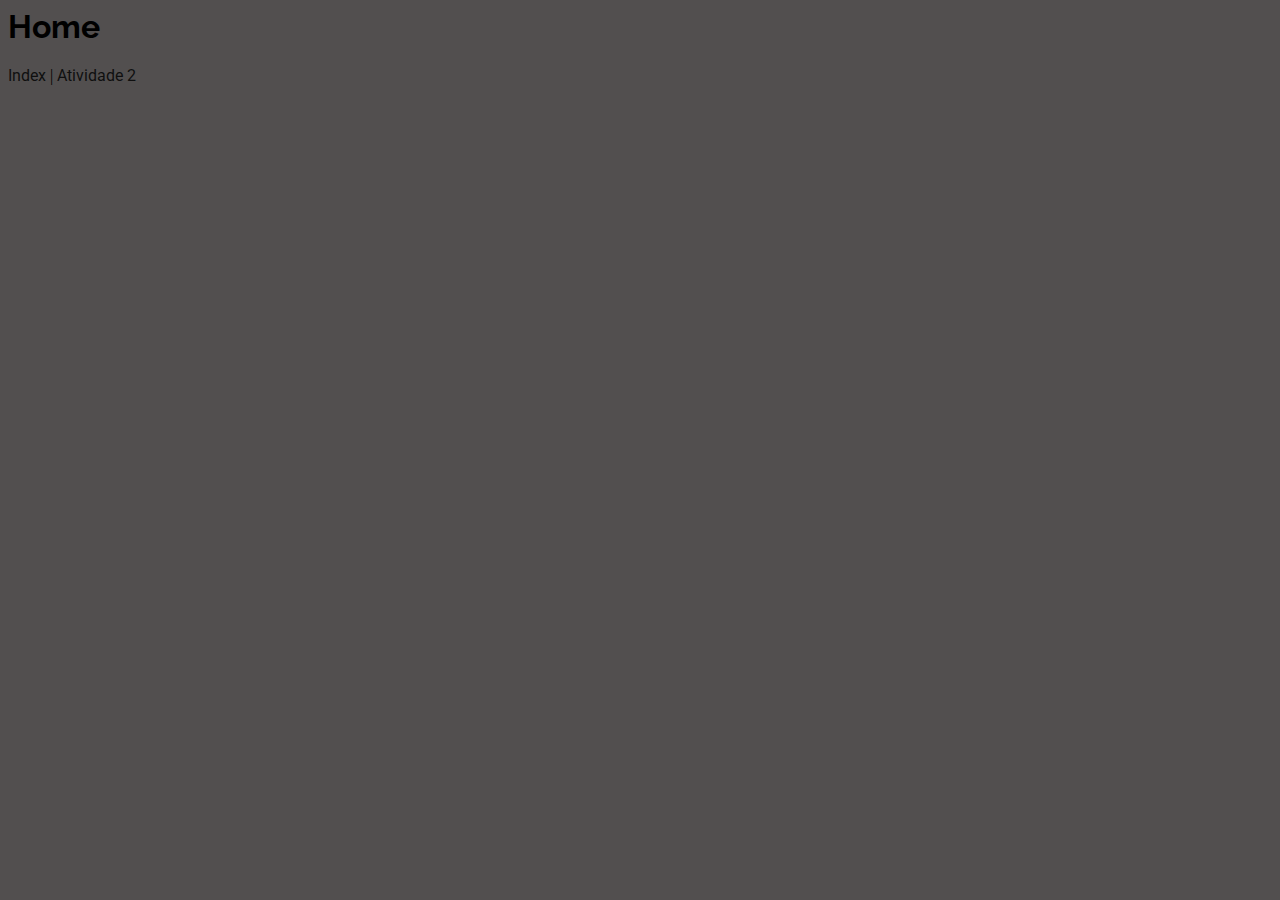
<file: index.html>
<html>
  <head>
    <meta charset="UTF-8">
    <link rel="stylesheet" href="style.css">
  </head>
  <body>
    <header>
      <h1>Home</h1>
      <nav>
        <a href="avaliacoes/index.html">Index</a> |
        <a href="avaliacoes/atividade2/index.html">Atividade 2</a>
      </nav>
    </header>
  </body>
</html>
</file>
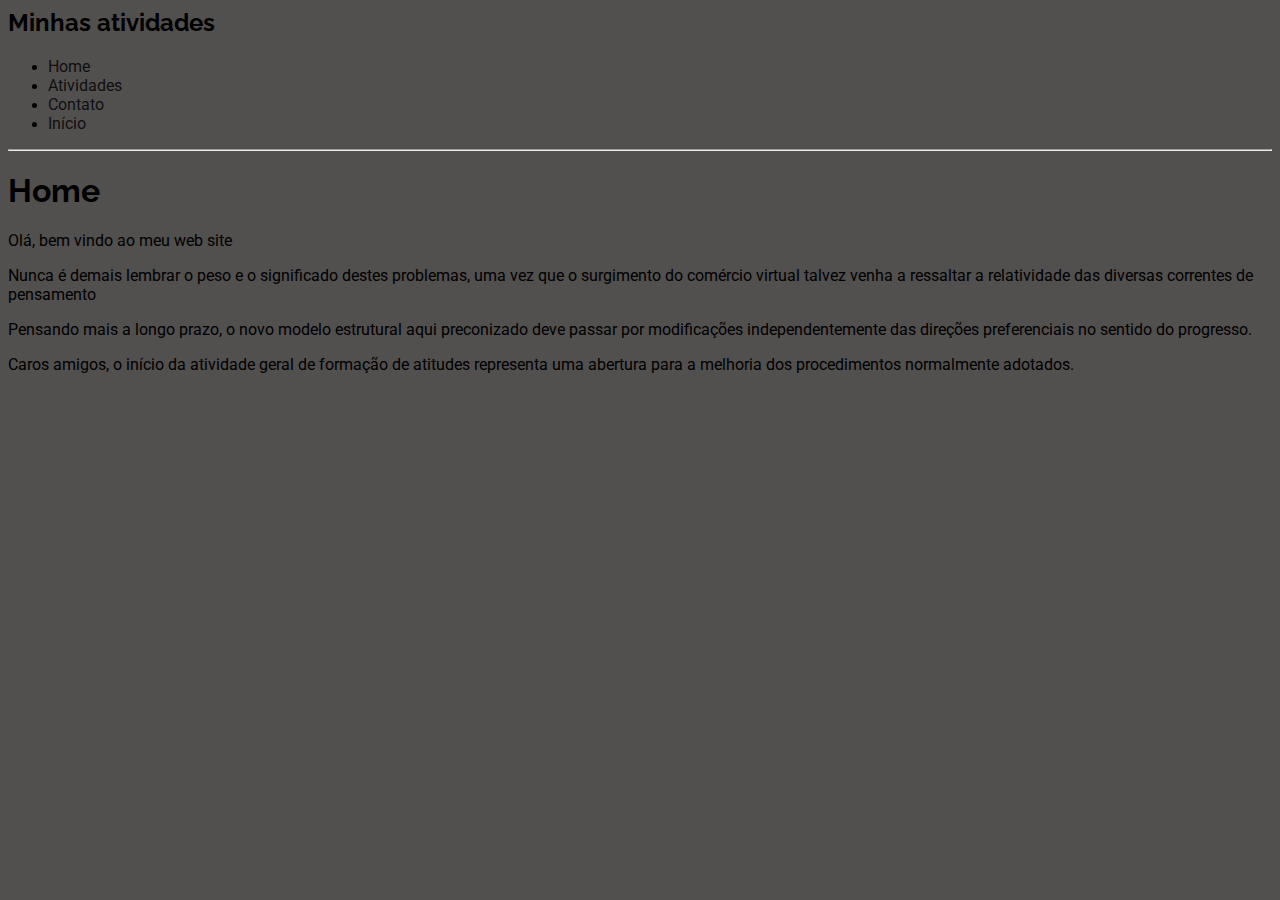
<file: avaliacoes/atividade1/index.html>
<html>
  <head>
    <meta charset="UTF-8">
    <link rel="stylesheet" href="/style.css">
  </head>
  <body>
    <h2>Minhas atividades</h2>
    <ul>
      <li><a href="/avaliacoes/atividade1/index.html">Home</a></li>
      <li><a href="/avaliacoes/atividade1/atividades.html">Atividades</a></li>
      <li><a href="/avaliacoes/atividade1/contato.html">Contato</a></li>
      <li><a href="../index.html">Início</a></li>
    </ul>
    <hr>
    <h1>Home</h1>
    <p>Olá, bem vindo ao meu web site</p>
    <p>Nunca é demais lembrar o peso e o significado destes problemas, uma vez que o surgimento do comércio virtual talvez venha a ressaltar a relatividade das diversas correntes de pensamento</p>
    <p>Pensando mais a longo prazo, o novo modelo estrutural aqui preconizado deve passar por modificações independentemente das direções preferenciais no sentido do progresso.</p>
    <p>Caros amigos, o início da atividade geral de formação de atitudes representa uma abertura para a melhoria dos procedimentos normalmente adotados.</p>
  </body>
</html>
</file>
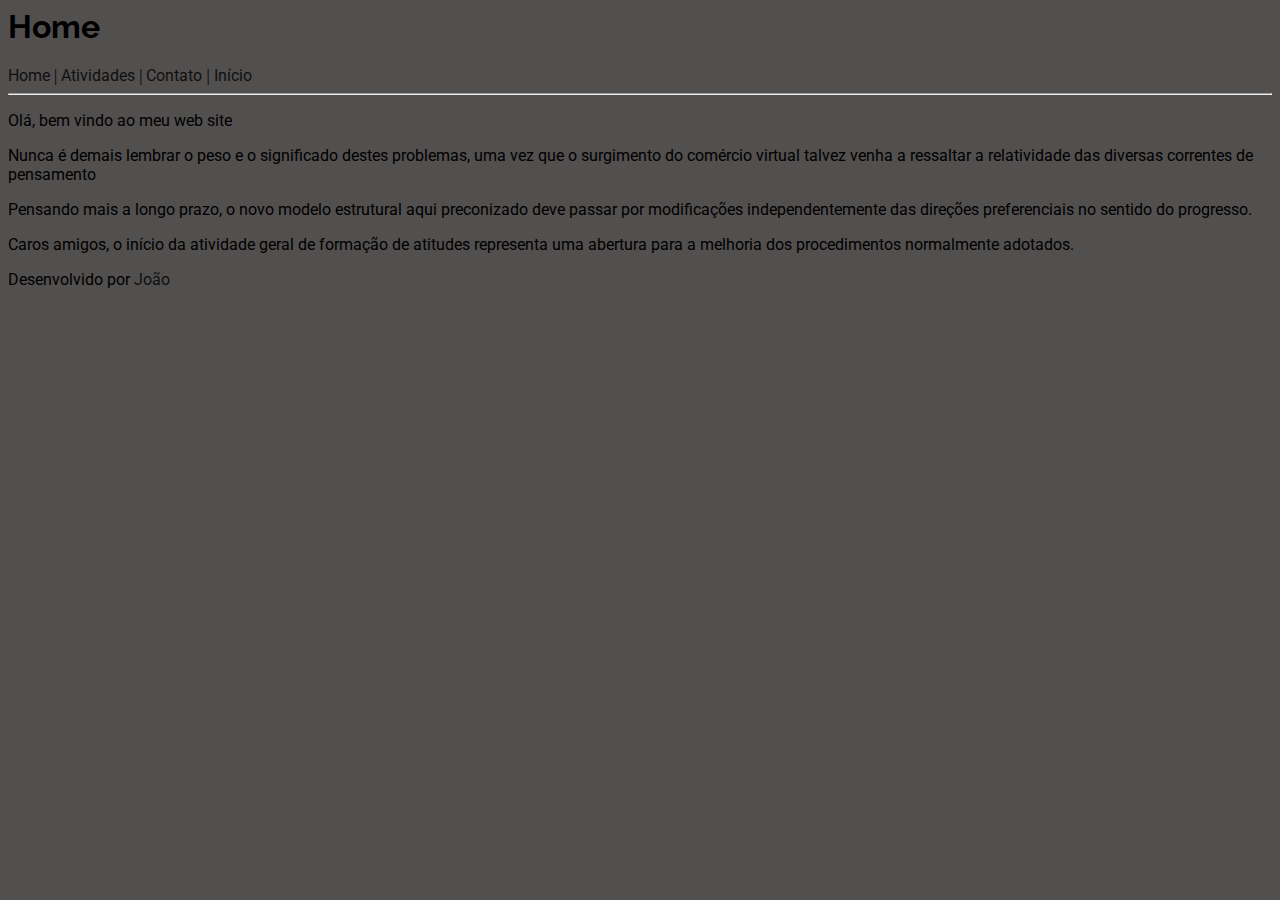
<file: avaliacoes/atividade2/index.html>
<html>
  <head>
    <meta charset="UTF-8">
    <link rel="stylesheet" href="/style.css">
  </head>
  <body>
    <header>
      <h1>Home</h1>
      <nav>
        <a href="/avaliacoes/atividade2/index.html">Home</a> |
        <a href="/avaliacoes/atividade2/atividades.html">Atividades</a> |
        <a href="/avaliacoes/atividade2/contato.html">Contato</a> |
        <a href="../index.html">Início</a>
      </nav>
    </header>
    <hr>
    <main>
      <p>Olá, bem vindo ao meu web site</p>
      <p>Nunca é demais lembrar o peso e o significado destes problemas, uma vez que o surgimento do comércio virtual talvez venha a ressaltar a relatividade das diversas correntes de pensamento</p>
      <p>Pensando mais a longo prazo, o novo modelo estrutural aqui preconizado deve passar por modificações independentemente das direções preferenciais no sentido do progresso.</p>
      <p>Caros amigos, o início da atividade geral de formação de atitudes representa uma abertura para a melhoria dos procedimentos normalmente adotados.</p>
    </main>
    <footer>
      <p>Desenvolvido por <a href="github.com/joaozingameplays">João
      </a></p>
    </footer>
  </body>
</html>
</file>
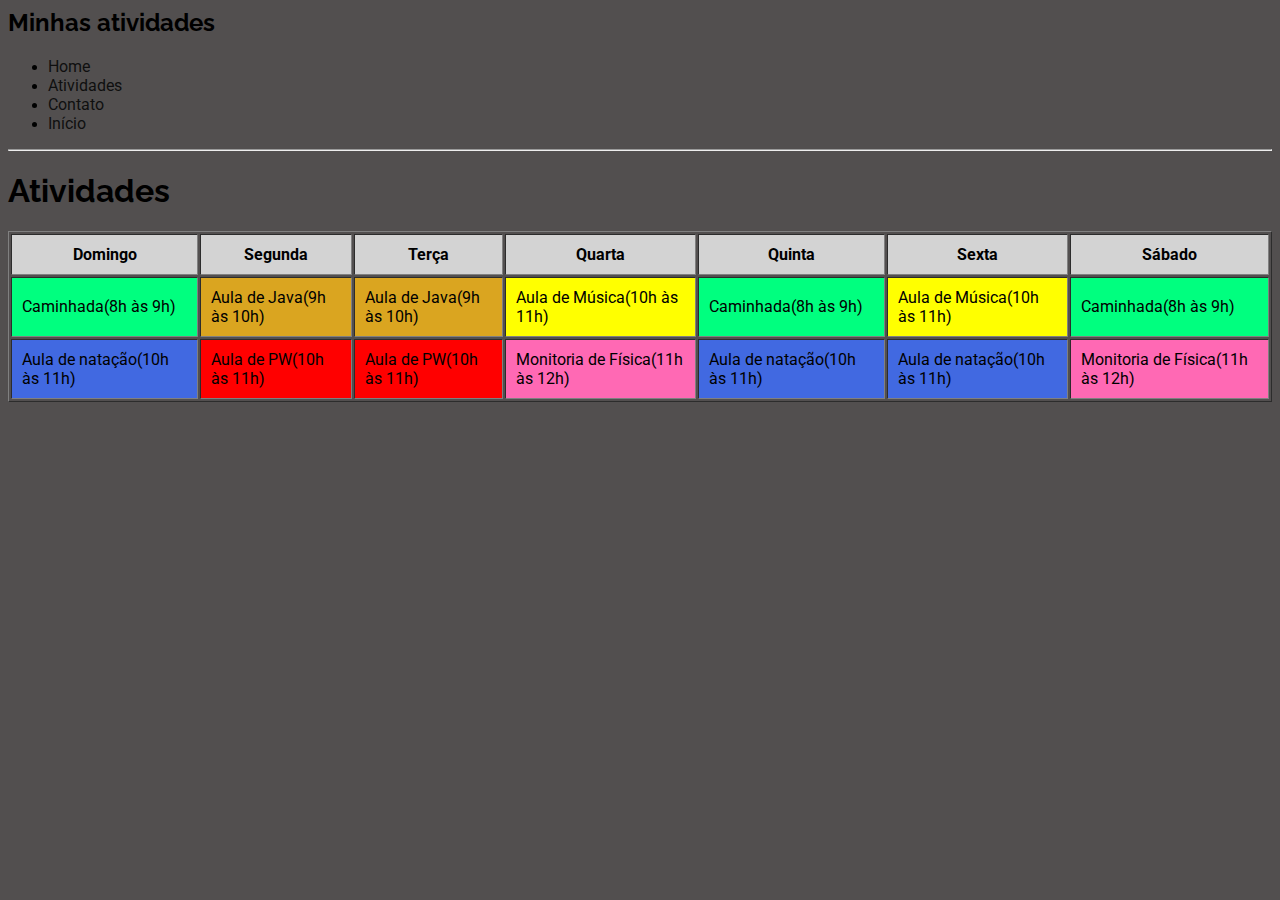
<file: avaliacoes/atividade1/atividades.html>
<html>
  <head>
    <meta charset="UTF-8">
    <link rel="stylesheet" href="/style.css">
  </head>
  <body>
    <h2>Minhas atividades</h2>
    <ul>
      <li><a href="/avaliacoes/atividade1/index.html">Home</a></li>
      <li><a href="/avaliacoes/atividade1/atividades.html">Atividades</a></li>
      <li><a href="/avaliacoes/atividade1/contato.html">Contato</a></li>
      <li><a href="../index.html">Início</a></li>
    </ul>
    <hr>
    <h1>Atividades</h1>
    <table border=1 cellpadding="10px" align="center">
      <tr bgcolor=d3d3d3>
        <th>Domingo</th>
        <th>Segunda</th>
        <th>Terça</th>
        <th>Quarta</th>
        <th>Quinta</th>
        <th>Sexta</th>
        <th>Sábado</th>
      </tr>
      <tr>
        <td bgcolor="00FF7F">Caminhada(8h às 9h)</td>
        <td bgcolor="DAA520">Aula de Java(9h às 10h)</td>
        <td bgcolor="DAA520">Aula de Java(9h às 10h)</td>
        <td bgcolor="FFFF00">Aula de Música(10h às 11h)</td>
        <td bgcolor="00FF7F">Caminhada(8h às 9h)</td>
        <td bgcolor="FFFF00">Aula de Música(10h às 11h)</td>
        <td bgcolor="00FF7F">Caminhada(8h às 9h)</td>
      </tr>
      <tr>
        <td bgcolor="4169E1">Aula de natação(10h às 11h)</td>
        <td bgcolor="FF0000">Aula de PW(10h às 11h)</td>
        <td bgcolor="FF0000">Aula de PW(10h às 11h)</td>
        <td bgcolor="FF69B4">Monitoria de Física(11h às 12h)</td>
        <td bgcolor="4169E1">Aula de natação(10h às 11h)</td>
        <td bgcolor="4169E1">Aula de natação(10h às 11h)</td>
        <td bgcolor="FF69B4">Monitoria de Física(11h às 12h)</td>
      </tr>
    </table>
  </body>
</html>
</file>
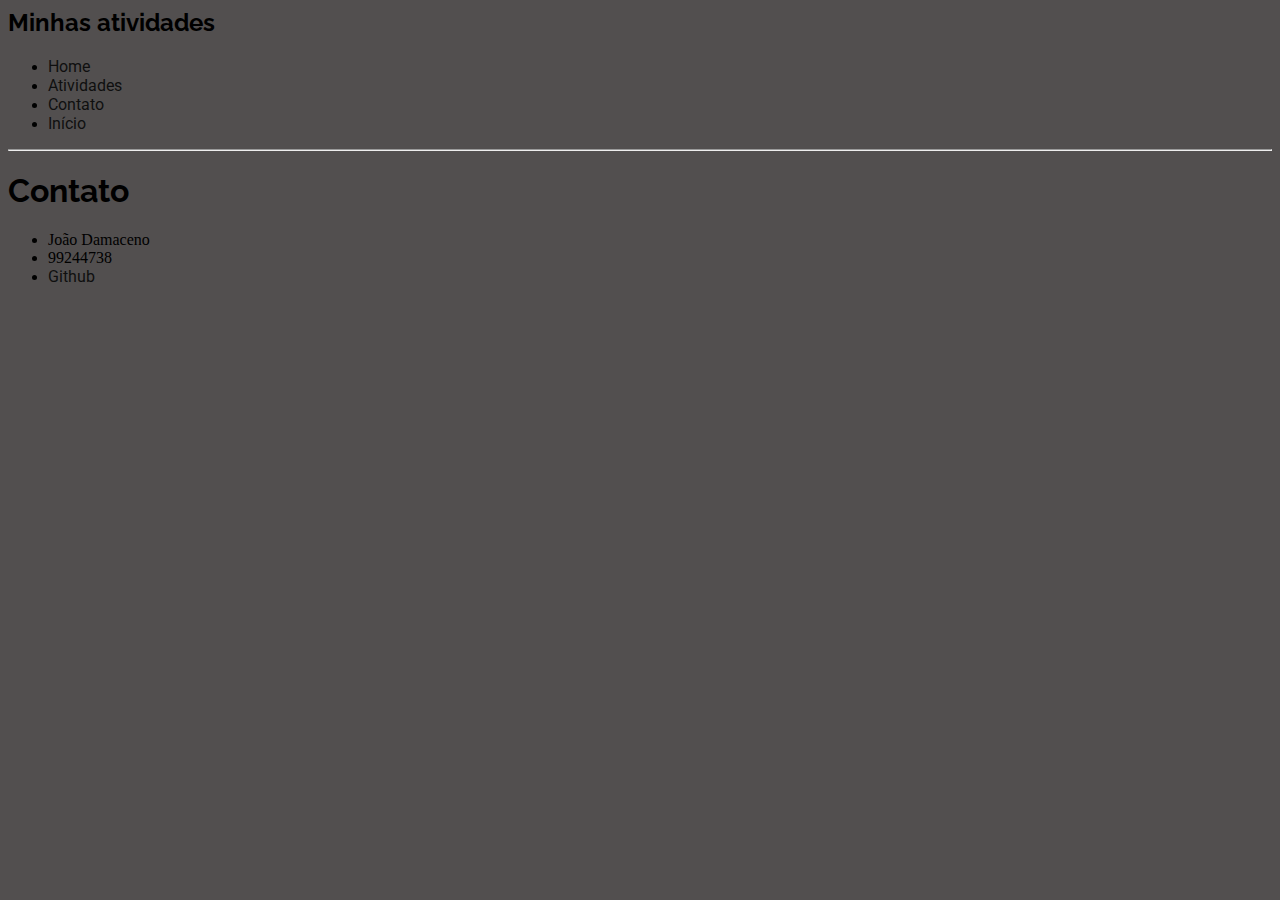
<file: avaliacoes/atividade1/contato.html>
<html>
  <head>
    <meta charset="UTF-8">
    <link rel="stylesheet" href="/style.css">
  </head>
  <body>
  <h2>Minhas atividades</h2>
  <ul>
    <li><a href="/avaliacoes/atividade1/index.html">Home</a></li>
    <li><a href="/avaliacoes/atividade1/atividades.html">Atividades</a></li>
    <li><a href="/avaliacoes/atividade1/contato.html">Contato</a></li>
    <li><a href="../index.html">Início</a></li>
  </ul>
  <hr>
    <h1>Contato</h1>
    <ul>
      <li>João Damaceno</li>
      <li>99244738</li>
      <li><a href="github.com">Github</a></li>
    </ul>
  </body>
</html>
</file>
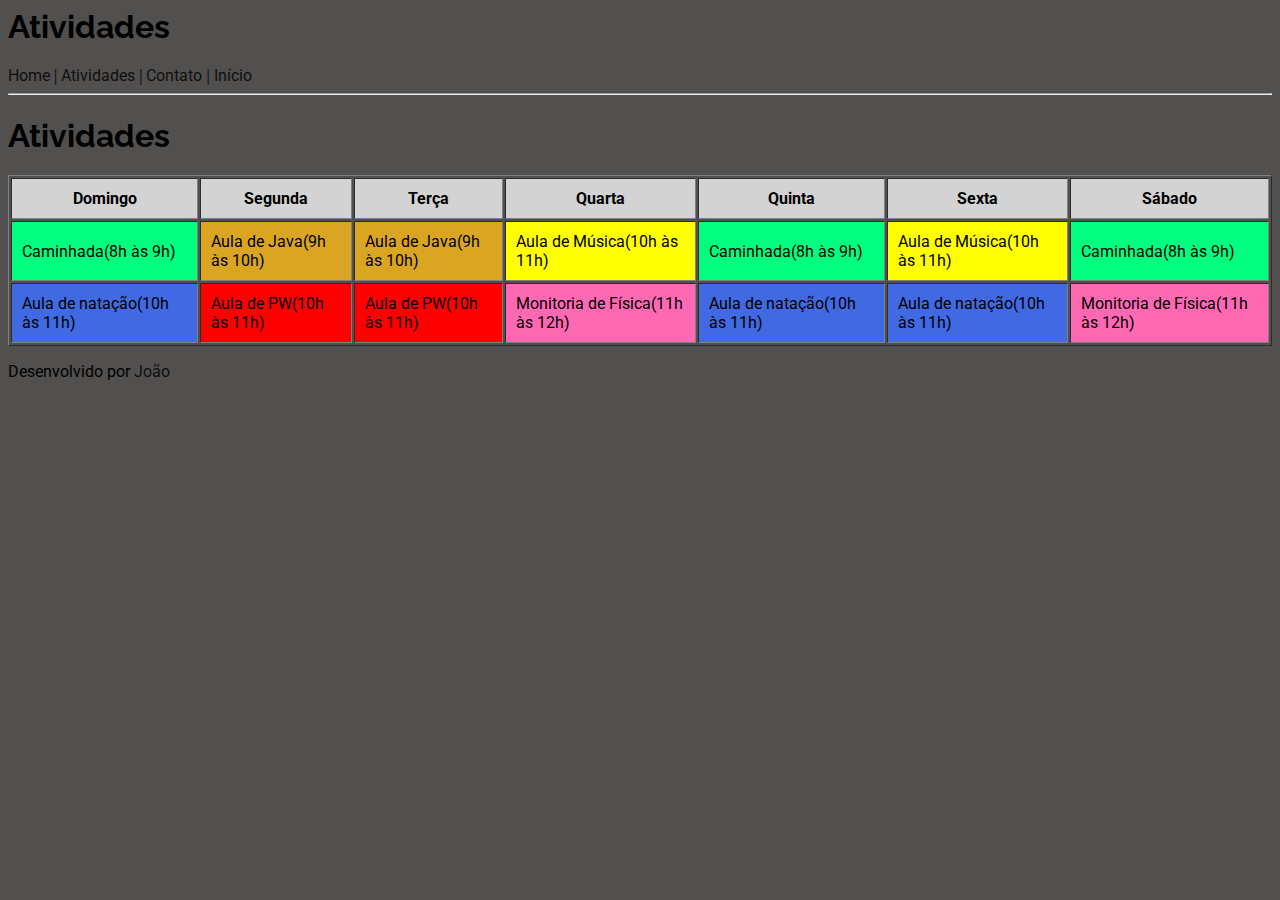
<file: avaliacoes/atividade2/atividades.html>
<html>
  <head>
    <meta charset="UTF-8">
    <link rel="stylesheet" href="/style.css">
  </head>
  <body>
    <header>
      <h1>Atividades</h1>
      <nav>
        <a href="/avaliacoes/atividade2/index.html">Home</a> |
        <a href="/avaliacoes/atividade2/atividades.html">Atividades</a> |
        <a href="/avaliacoes/atividade2/contato.html">Contato</a> |
        <a href="../index.html">Início</a>
      </nav>
    </header>
    <hr>
    <h1>Atividades</h1>
    <main>
      <table border=1 cellpadding="10px" align="center">
        <tr bgcolor=d3d3d3>
          <th>Domingo</th>
          <th>Segunda</th>
          <th>Terça</th>
          <th>Quarta</th>
          <th>Quinta</th>
          <th>Sexta</th>
          <th>Sábado</th>
        </tr>
        <tr>
          <td bgcolor="00FF7F">Caminhada(8h às 9h)</td>
          <td bgcolor="DAA520">Aula de Java(9h às 10h)</td>
          <td bgcolor="DAA520">Aula de Java(9h às 10h)</td>
          <td bgcolor="FFFF00">Aula de Música(10h às 11h)</td>
          <td bgcolor="00FF7F">Caminhada(8h às 9h)</td>
          <td bgcolor="FFFF00">Aula de Música(10h às 11h)</td>
          <td bgcolor="00FF7F">Caminhada(8h às 9h)</td>
        </tr>
        <tr>
          <td bgcolor="4169E1">Aula de natação(10h às 11h)</td>
          <td bgcolor="FF0000">Aula de PW(10h às 11h)</td>
          <td bgcolor="FF0000">Aula de PW(10h às 11h)</td>
          <td bgcolor="FF69B4">Monitoria de Física(11h às 12h)</td>
          <td bgcolor="4169E1">Aula de natação(10h às 11h)</td>
          <td bgcolor="4169E1">Aula de natação(10h às 11h)</td>
          <td bgcolor="FF69B4">Monitoria de Física(11h às 12h)</td>
        </tr>
      </table>
    <main>
    <footer>
      <p>Desenvolvido por <a href="github.com/joaozingameplays">João</a></p>
    </footer>
  </body>
</html>
</file>
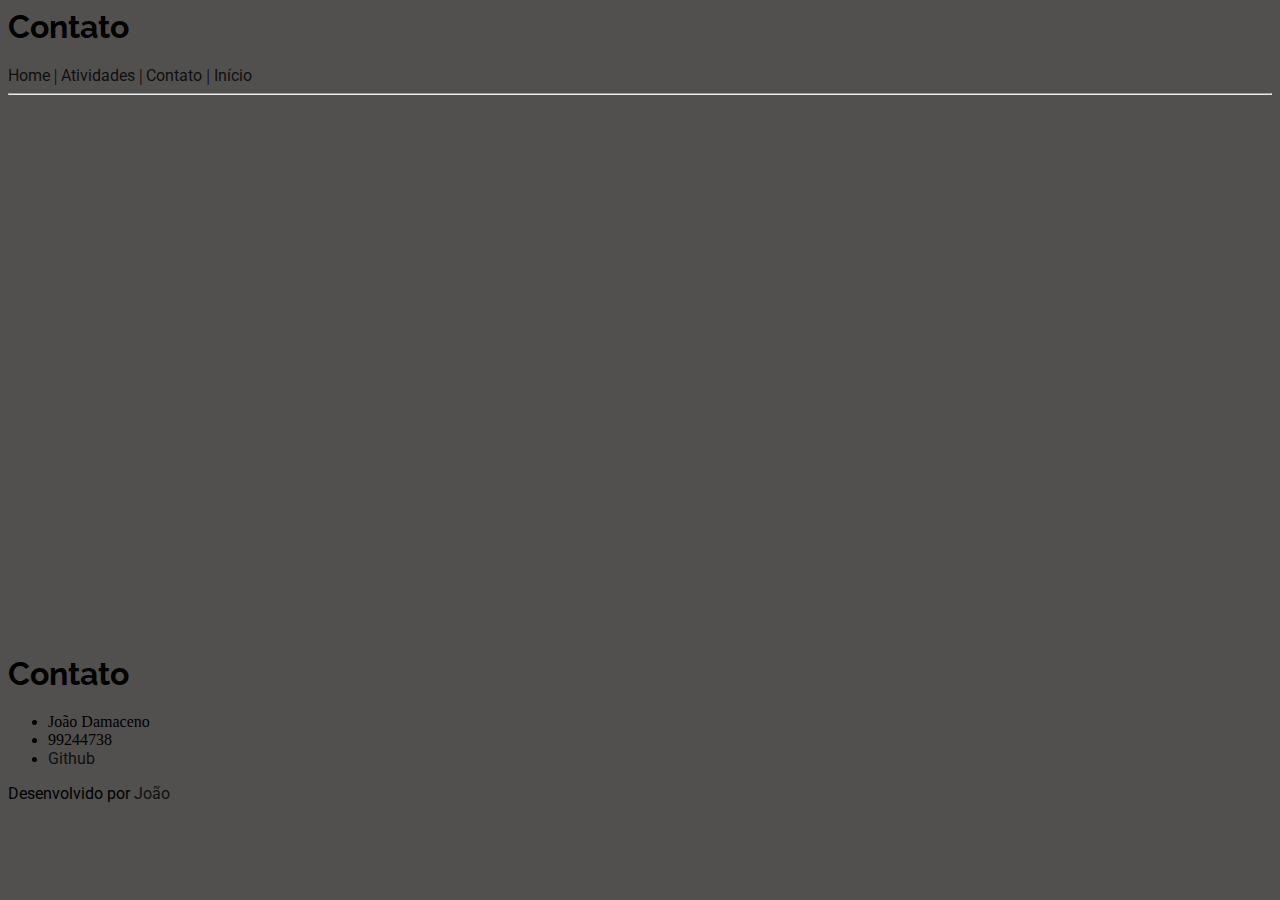
<file: avaliacoes/atividade2/contato.html>
<html>
  <head>
    <meta charset="UTF-8">
    <link rel="stylesheet" href="/style.css">
  </head>
  <body>
    <header>
      <h1>Contato</h1>
      <nav>
        <a href="/avaliacoes/atividade2/index.html">Home</a> |
        <a href="/avaliacoes/atividade2/atividades.html">Atividades</a> |
        <a href="/avaliacoes/atividade2/contato.html">Contato</a> |
        <a href="../index.html">Início</a>
      </nav>
    </header>
    <hr>
    <main>
      <iframe src="https://www.instagram.com/p/CJfNjmRgquE/embed" width="320" height="530" frameborder="0"></iframe>
      <h1>Contato</h1>
      <ul>
        <li>João Damaceno</li>
        <li>99244738</li>
        <li><a href="github.com">Github</a></li>
      </ul>
    </main>
    <footer>
      <p>Desenvolvido por <a href="github.com/joaozingameplays">João</a></p>
    </footer>
  </body>
</html>
</file>
<file: style.css>
@import url('https://fonts.googleapis.com/css2?family=Mulish:wght@300&family=Raleway:wght@200;300&family=Roboto:ital,wght@0,300;1,100&family=Yellowtail&display=swap');
body{
  background-color: rgb(82, 79, 79);
}
h1{
  font-family: 'Raleway', Arial, Helvetica, sans-serif;
}
a{
  font-family: 'Roboto', Arial, Helvetica, sans-serif;
  text-decoration: none;
  color: rgb(15, 15, 15);
  transition: 0.5s;
}
a:hover{
  color: gray;
}
p{
  font-family: 'Roboto', Arial, Helvetica, sans-serif;
}
h2{
  font-family: 'Raleway', Arial, Helvetica, sans-serif;
}
tr{
  font-family: 'Roboto', Arial, Helvetica, sans-serif;
}
iframe{
  border-radius: 10px 0px;
}
</file>
